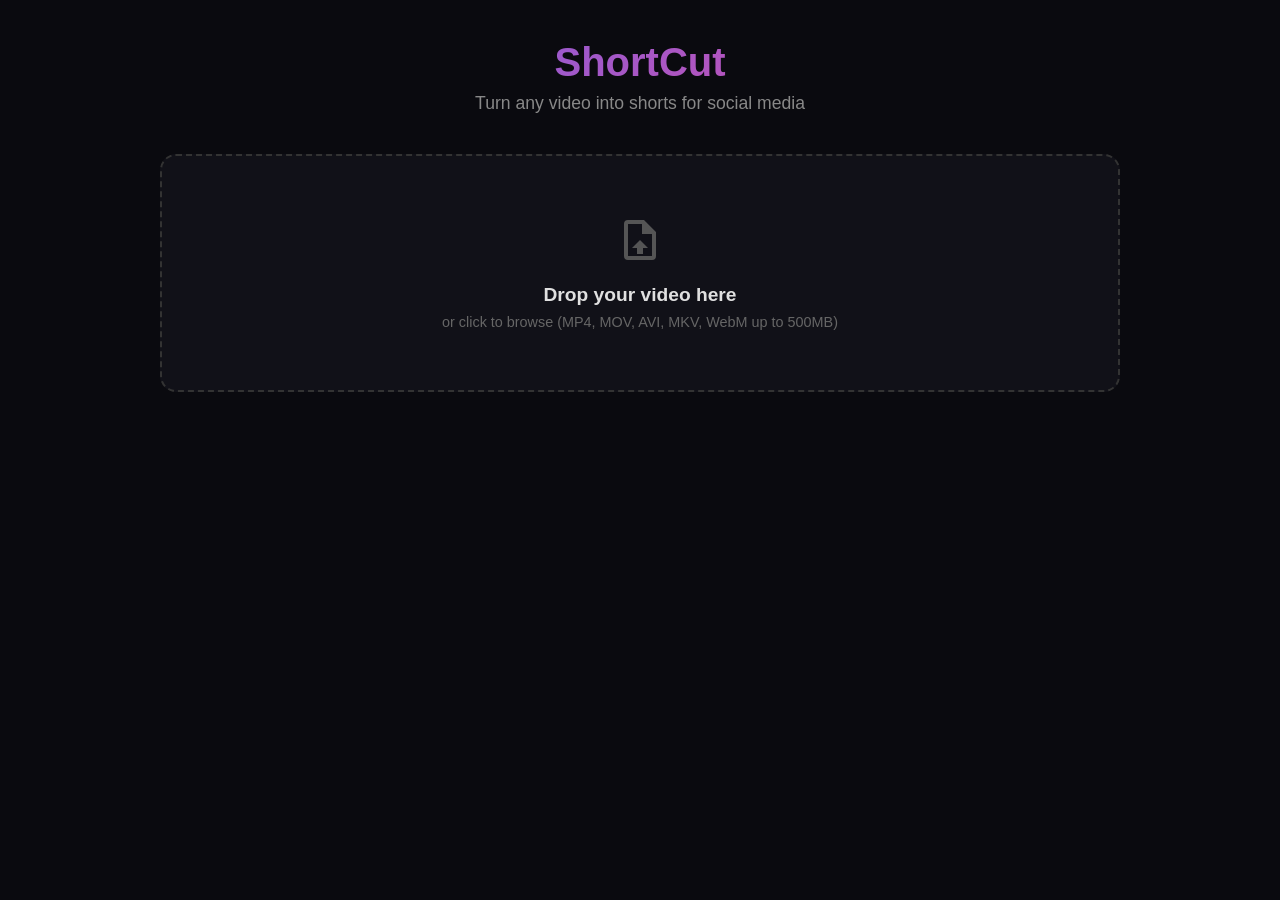
<file: templates/index.html>
<!DOCTYPE html>
<html lang="en">
<head>
    <meta charset="UTF-8">
    <meta name="viewport" content="width=device-width, initial-scale=1.0">
    <title>ShortCut - Video Shorts Creator</title>
    <style>
        * { margin: 0; padding: 0; box-sizing: border-box; }

        body {
            font-family: -apple-system, BlinkMacSystemFont, 'Segoe UI', Roboto, sans-serif;
            background: #0a0a0f;
            color: #e0e0e0;
            min-height: 100vh;
        }

        .header {
            text-align: center;
            padding: 40px 20px 20px;
        }

        .header h1 {
            font-size: 2.5rem;
            background: linear-gradient(135deg, #6366f1, #ec4899);
            -webkit-background-clip: text;
            -webkit-text-fill-color: transparent;
            margin-bottom: 8px;
        }

        .header p {
            color: #888;
            font-size: 1.1rem;
        }

        .container {
            max-width: 1000px;
            margin: 0 auto;
            padding: 20px;
        }

        /* Upload Zone */
        .upload-zone {
            border: 2px dashed #333;
            border-radius: 16px;
            padding: 60px 20px;
            text-align: center;
            cursor: pointer;
            transition: all 0.3s;
            background: #111118;
            margin-bottom: 30px;
        }

        .upload-zone:hover, .upload-zone.dragover {
            border-color: #6366f1;
            background: #14141f;
        }

        .upload-zone svg {
            width: 48px;
            height: 48px;
            fill: #555;
            margin-bottom: 16px;
        }

        .upload-zone h3 {
            font-size: 1.2rem;
            margin-bottom: 8px;
        }

        .upload-zone p {
            color: #666;
            font-size: 0.9rem;
        }

        .upload-zone input[type="file"] {
            display: none;
        }

        /* Editor Section */
        .editor {
            display: none;
            gap: 24px;
        }

        .editor.active {
            display: grid;
            grid-template-columns: 1fr 1fr;
        }

        .video-preview {
            background: #111118;
            border-radius: 12px;
            padding: 16px;
        }

        .video-preview video {
            width: 100%;
            border-radius: 8px;
            background: #000;
        }

        .video-info {
            margin-top: 12px;
            font-size: 0.85rem;
            color: #888;
        }

        /* Controls */
        .controls {
            background: #111118;
            border-radius: 12px;
            padding: 24px;
        }

        .controls h3 {
            margin-bottom: 16px;
            font-size: 1.1rem;
        }

        .trim-controls {
            margin-bottom: 24px;
        }

        .trim-row {
            display: flex;
            gap: 12px;
            margin-bottom: 12px;
            align-items: center;
        }

        .trim-row label {
            width: 50px;
            font-size: 0.9rem;
            color: #aaa;
        }

        .trim-row input {
            flex: 1;
            background: #1a1a24;
            border: 1px solid #333;
            border-radius: 8px;
            padding: 10px 12px;
            color: #fff;
            font-size: 0.95rem;
        }

        .trim-row input:focus {
            outline: none;
            border-color: #6366f1;
        }

        .trim-row .btn-sm {
            padding: 10px 14px;
            background: #1a1a24;
            border: 1px solid #333;
            color: #ccc;
            border-radius: 8px;
            cursor: pointer;
            font-size: 0.85rem;
        }

        .trim-row .btn-sm:hover {
            border-color: #6366f1;
            color: #fff;
        }

        .clip-duration {
            text-align: right;
            font-size: 0.85rem;
            color: #888;
            margin-bottom: 16px;
        }

        /* Timeline */
        .timeline {
            margin-bottom: 24px;
        }

        .timeline-bar {
            position: relative;
            height: 40px;
            background: #1a1a24;
            border-radius: 8px;
            overflow: hidden;
            cursor: pointer;
        }

        .timeline-selection {
            position: absolute;
            top: 0;
            height: 100%;
            background: rgba(99, 102, 241, 0.3);
            border-left: 3px solid #6366f1;
            border-right: 3px solid #6366f1;
        }

        .timeline-playhead {
            position: absolute;
            top: 0;
            width: 2px;
            height: 100%;
            background: #ec4899;
            pointer-events: none;
        }

        /* Platform Checkboxes */
        .platforms {
            margin-bottom: 24px;
        }

        .platforms h4 {
            margin-bottom: 12px;
            font-size: 0.95rem;
            color: #aaa;
        }

        .platform-grid {
            display: grid;
            grid-template-columns: 1fr 1fr;
            gap: 8px;
        }

        .platform-option {
            display: flex;
            align-items: center;
            gap: 10px;
            padding: 12px;
            background: #1a1a24;
            border: 1px solid #333;
            border-radius: 8px;
            cursor: pointer;
            transition: all 0.2s;
        }

        .platform-option:hover {
            border-color: #6366f1;
        }

        .platform-option.selected {
            border-color: #6366f1;
            background: rgba(99, 102, 241, 0.1);
        }

        .platform-option input {
            display: none;
        }

        .platform-option .check {
            width: 20px;
            height: 20px;
            border: 2px solid #444;
            border-radius: 4px;
            display: flex;
            align-items: center;
            justify-content: center;
            transition: all 0.2s;
        }

        .platform-option.selected .check {
            background: #6366f1;
            border-color: #6366f1;
        }

        .platform-option.selected .check::after {
            content: '';
            display: block;
            width: 6px;
            height: 10px;
            border: solid #fff;
            border-width: 0 2px 2px 0;
            transform: rotate(45deg);
            margin-bottom: 2px;
        }

        .platform-info .name {
            font-size: 0.95rem;
            font-weight: 500;
        }

        .platform-info .detail {
            font-size: 0.75rem;
            color: #666;
        }

        /* Generate Button */
        .btn-generate {
            width: 100%;
            padding: 14px;
            background: linear-gradient(135deg, #6366f1, #8b5cf6);
            color: white;
            border: none;
            border-radius: 10px;
            font-size: 1rem;
            font-weight: 600;
            cursor: pointer;
            transition: all 0.3s;
        }

        .btn-generate:hover {
            transform: translateY(-1px);
            box-shadow: 0 4px 20px rgba(99, 102, 241, 0.4);
        }

        .btn-generate:disabled {
            opacity: 0.5;
            cursor: not-allowed;
            transform: none;
            box-shadow: none;
        }

        /* Progress */
        .progress-section {
            display: none;
            margin-top: 16px;
        }

        .progress-section.active {
            display: block;
        }

        .progress-bar {
            height: 4px;
            background: #1a1a24;
            border-radius: 2px;
            overflow: hidden;
        }

        .progress-fill {
            height: 100%;
            background: linear-gradient(90deg, #6366f1, #ec4899);
            border-radius: 2px;
            width: 0%;
            animation: progress 2s ease-in-out infinite;
        }

        @keyframes progress {
            0% { width: 0%; }
            50% { width: 70%; }
            100% { width: 100%; }
        }

        .progress-text {
            text-align: center;
            margin-top: 8px;
            font-size: 0.85rem;
            color: #888;
        }

        /* Results */
        .results {
            display: none;
            margin-top: 30px;
            grid-column: 1 / -1;
        }

        .results.active {
            display: block;
        }

        .results h3 {
            margin-bottom: 16px;
            font-size: 1.2rem;
        }

        .result-cards {
            display: grid;
            grid-template-columns: repeat(auto-fit, minmax(220px, 1fr));
            gap: 16px;
        }

        .result-card {
            background: #111118;
            border-radius: 12px;
            overflow: hidden;
        }

        .result-card video {
            width: 100%;
            aspect-ratio: 9/16;
            object-fit: cover;
            background: #000;
        }

        .result-card .card-body {
            padding: 16px;
        }

        .result-card .card-body h4 {
            margin-bottom: 8px;
        }

        .btn-download {
            display: inline-block;
            padding: 8px 16px;
            background: #6366f1;
            color: white;
            text-decoration: none;
            border-radius: 6px;
            font-size: 0.85rem;
            transition: background 0.2s;
        }

        .btn-download:hover {
            background: #5558e6;
        }

        .result-card .error {
            color: #ef4444;
            font-size: 0.85rem;
        }

        .new-video-btn {
            display: none;
            margin: 30px auto;
            padding: 12px 24px;
            background: transparent;
            border: 1px solid #333;
            color: #ccc;
            border-radius: 8px;
            cursor: pointer;
            font-size: 0.95rem;
        }

        .new-video-btn:hover {
            border-color: #6366f1;
            color: #fff;
        }

        @media (max-width: 700px) {
            .editor.active {
                grid-template-columns: 1fr;
            }
            .platform-grid {
                grid-template-columns: 1fr;
            }
        }
    </style>
</head>
<body>
    <div class="header">
        <h1>ShortCut</h1>
        <p>Turn any video into shorts for social media</p>
    </div>

    <div class="container">
        <div class="upload-zone" id="uploadZone">
            <svg viewBox="0 0 24 24"><path d="M14,2H6A2,2 0 0,0 4,4V20A2,2 0 0,0 6,22H18A2,2 0 0,0 20,20V8L14,2M18,20H6V4H13V9H18V20M12,12L16,16H13.5V19H10.5V16H8L12,12Z"/></svg>
            <h3>Drop your video here</h3>
            <p>or click to browse (MP4, MOV, AVI, MKV, WebM up to 500MB)</p>
            <input type="file" id="fileInput" accept="video/*">
        </div>

        <div class="editor" id="editor">
            <div class="video-preview">
                <video id="videoPlayer" controls></video>
                <div class="video-info" id="videoInfo"></div>
            </div>

            <div class="controls">
                <h3>Create Your Short</h3>

                <div class="timeline">
                    <div class="timeline-bar" id="timeline">
                        <div class="timeline-selection" id="timelineSelection"></div>
                        <div class="timeline-playhead" id="timelinePlayhead"></div>
                    </div>
                </div>

                <div class="trim-controls">
                    <div class="trim-row">
                        <label>Start</label>
                        <input type="number" id="startTime" value="0" min="0" step="0.1">
                        <button class="btn-sm" id="setStart">Set to current</button>
                    </div>
                    <div class="trim-row">
                        <label>End</label>
                        <input type="number" id="endTime" value="0" min="0" step="0.1">
                        <button class="btn-sm" id="setEnd">Set to current</button>
                    </div>
                    <div class="clip-duration" id="clipDuration">Clip: 0.0s</div>
                </div>

                <div class="platforms">
                    <h4>Export for:</h4>
                    <div class="platform-grid">
                        <label class="platform-option selected" data-platform="tiktok">
                            <input type="checkbox" value="tiktok" checked>
                            <div class="check"></div>
                            <div class="platform-info">
                                <div class="name">TikTok</div>
                                <div class="detail">9:16 / up to 3 min</div>
                            </div>
                        </label>
                        <label class="platform-option selected" data-platform="reels">
                            <input type="checkbox" value="reels" checked>
                            <div class="check"></div>
                            <div class="platform-info">
                                <div class="name">Instagram Reels</div>
                                <div class="detail">9:16 / up to 90s</div>
                            </div>
                        </label>
                        <label class="platform-option selected" data-platform="shorts">
                            <input type="checkbox" value="shorts" checked>
                            <div class="check"></div>
                            <div class="platform-info">
                                <div class="name">YouTube Shorts</div>
                                <div class="detail">9:16 / up to 60s</div>
                            </div>
                        </label>
                        <label class="platform-option" data-platform="twitter">
                            <input type="checkbox" value="twitter">
                            <div class="check"></div>
                            <div class="platform-info">
                                <div class="name">Twitter / X</div>
                                <div class="detail">9:16 / up to 2:20</div>
                            </div>
                        </label>
                    </div>
                </div>

                <button class="btn-generate" id="generateBtn">Generate Shorts</button>

                <div class="progress-section" id="progressSection">
                    <div class="progress-bar">
                        <div class="progress-fill" id="progressFill"></div>
                    </div>
                    <div class="progress-text" id="progressText">Processing your video...</div>
                </div>
            </div>

            <div class="results" id="results">
                <h3>Your Shorts</h3>
                <div class="result-cards" id="resultCards"></div>
            </div>
        </div>

        <button class="new-video-btn" id="newVideoBtn">Upload another video</button>
    </div>

    <script>
        let videoData = null;

        const uploadZone = document.getElementById('uploadZone');
        const fileInput = document.getElementById('fileInput');
        const editor = document.getElementById('editor');
        const videoPlayer = document.getElementById('videoPlayer');
        const videoInfo = document.getElementById('videoInfo');
        const startTime = document.getElementById('startTime');
        const endTime = document.getElementById('endTime');
        const clipDuration = document.getElementById('clipDuration');
        const timeline = document.getElementById('timeline');
        const timelineSelection = document.getElementById('timelineSelection');
        const timelinePlayhead = document.getElementById('timelinePlayhead');
        const generateBtn = document.getElementById('generateBtn');
        const progressSection = document.getElementById('progressSection');
        const progressText = document.getElementById('progressText');
        const results = document.getElementById('results');
        const resultCards = document.getElementById('resultCards');
        const newVideoBtn = document.getElementById('newVideoBtn');

        // Upload handlers
        uploadZone.addEventListener('click', () => fileInput.click());

        uploadZone.addEventListener('dragover', (e) => {
            e.preventDefault();
            uploadZone.classList.add('dragover');
        });

        uploadZone.addEventListener('dragleave', () => {
            uploadZone.classList.remove('dragover');
        });

        uploadZone.addEventListener('drop', (e) => {
            e.preventDefault();
            uploadZone.classList.remove('dragover');
            if (e.dataTransfer.files.length) handleFile(e.dataTransfer.files[0]);
        });

        fileInput.addEventListener('change', () => {
            if (fileInput.files.length) handleFile(fileInput.files[0]);
        });

        async function handleFile(file) {
            if (!file.type.startsWith('video/')) {
                alert('Please upload a video file.');
                return;
            }

            uploadZone.innerHTML = '<p>Uploading...</p>';

            const formData = new FormData();
            formData.append('video', file);

            try {
                const res = await fetch('/upload', { method: 'POST', body: formData });
                const data = await res.json();

                if (data.error) {
                    alert(data.error);
                    location.reload();
                    return;
                }

                videoData = data;
                showEditor(data);
            } catch (err) {
                alert('Upload failed. Please try again.');
                location.reload();
            }
        }

        function showEditor(data) {
            uploadZone.style.display = 'none';
            editor.classList.add('active');

            videoPlayer.src = data.url;
            videoInfo.textContent = `${data.width}x${data.height} | ${formatTime(data.duration)}`;

            startTime.value = 0;
            startTime.max = data.duration;
            endTime.value = Math.min(data.duration, 60).toFixed(1);
            endTime.max = data.duration;

            updateClipDuration();
            updateTimeline();
        }

        function formatTime(secs) {
            const m = Math.floor(secs / 60);
            const s = Math.floor(secs % 60);
            return `${m}:${s.toString().padStart(2, '0')}`;
        }

        function updateClipDuration() {
            const dur = parseFloat(endTime.value) - parseFloat(startTime.value);
            clipDuration.textContent = `Clip: ${Math.max(0, dur).toFixed(1)}s`;
            updateTimeline();
        }

        function updateTimeline() {
            if (!videoData) return;
            const dur = videoData.duration;
            const s = (parseFloat(startTime.value) / dur) * 100;
            const e = (parseFloat(endTime.value) / dur) * 100;
            timelineSelection.style.left = s + '%';
            timelineSelection.style.width = (e - s) + '%';
        }

        startTime.addEventListener('input', updateClipDuration);
        endTime.addEventListener('input', updateClipDuration);

        document.getElementById('setStart').addEventListener('click', () => {
            startTime.value = videoPlayer.currentTime.toFixed(1);
            updateClipDuration();
        });

        document.getElementById('setEnd').addEventListener('click', () => {
            endTime.value = videoPlayer.currentTime.toFixed(1);
            updateClipDuration();
        });

        // Timeline click to seek
        timeline.addEventListener('click', (e) => {
            if (!videoData) return;
            const rect = timeline.getBoundingClientRect();
            const pct = (e.clientX - rect.left) / rect.width;
            videoPlayer.currentTime = pct * videoData.duration;
        });

        // Playhead update
        videoPlayer.addEventListener('timeupdate', () => {
            if (!videoData) return;
            const pct = (videoPlayer.currentTime / videoData.duration) * 100;
            timelinePlayhead.style.left = pct + '%';
        });

        // Platform toggle
        document.querySelectorAll('.platform-option').forEach(el => {
            el.addEventListener('click', (e) => {
                // Let default checkbox behavior happen, then sync class
                setTimeout(() => {
                    const cb = el.querySelector('input');
                    el.classList.toggle('selected', cb.checked);
                }, 0);
            });
        });

        // Generate
        generateBtn.addEventListener('click', async () => {
            const platforms = [...document.querySelectorAll('.platform-option input:checked')]
                .map(cb => cb.value);

            if (!platforms.length) {
                alert('Select at least one platform.');
                return;
            }

            const start = parseFloat(startTime.value);
            const end = parseFloat(endTime.value);

            if (end <= start) {
                alert('End time must be after start time.');
                return;
            }

            generateBtn.disabled = true;
            progressSection.classList.add('active');
            progressText.textContent = `Processing ${platforms.length} short(s)...`;
            results.classList.remove('active');

            try {
                const res = await fetch('/generate', {
                    method: 'POST',
                    headers: { 'Content-Type': 'application/json' },
                    body: JSON.stringify({
                        video_id: videoData.video_id,
                        filename: videoData.filename,
                        start, end, platforms
                    })
                });
                const data = await res.json();

                if (data.error) {
                    alert(data.error);
                    return;
                }

                showResults(data.results);
            } catch (err) {
                alert('Generation failed. Please try again.');
            } finally {
                generateBtn.disabled = false;
                progressSection.classList.remove('active');
            }
        });

        function showResults(items) {
            resultCards.innerHTML = '';
            items.forEach(item => {
                const card = document.createElement('div');
                card.className = 'result-card';

                if (item.error) {
                    card.innerHTML = `
                        <div class="card-body">
                            <h4>${item.label}</h4>
                            <p class="error">${item.error}</p>
                        </div>`;
                } else {
                    card.innerHTML = `
                        <video src="${item.url}" controls playsinline></video>
                        <div class="card-body">
                            <h4>${item.label}</h4>
                            <a href="${item.url}" class="btn-download" download="${item.filename}">Download</a>
                        </div>`;
                }
                resultCards.appendChild(card);
            });

            results.classList.add('active');
            newVideoBtn.style.display = 'block';
            results.scrollIntoView({ behavior: 'smooth' });
        }

        newVideoBtn.addEventListener('click', () => {
            location.reload();
        });
    </script>
</body>
</html>
</file>
